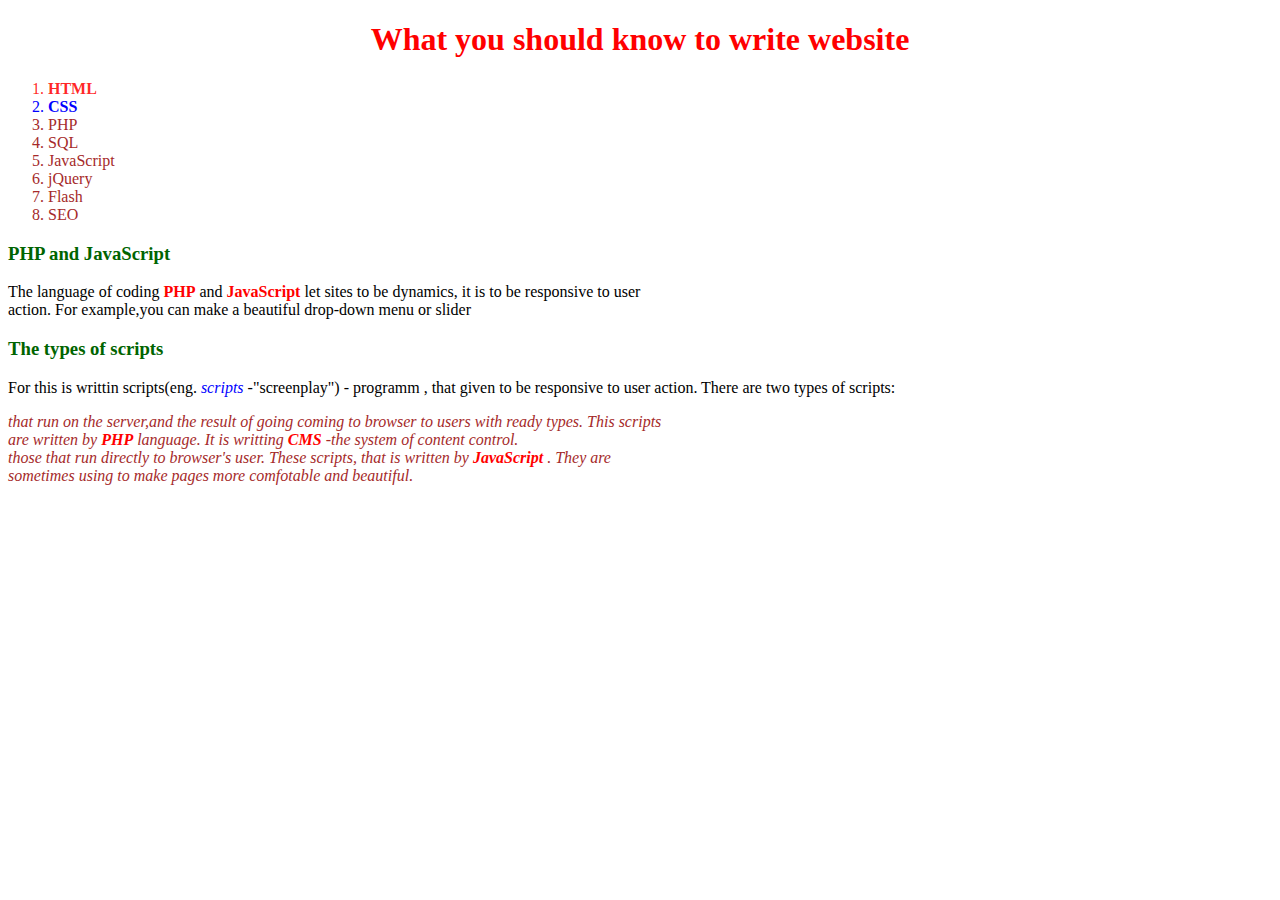
<file: Homework 2/index.html>
<!DOCTYPE html>
<html lang="en">
<head>
    <meta charset="UTF-8">
    <meta http-equiv="X-UA-Compatible" content="IE=edge">
    <meta name="viewport" content="width=device-width, initial-scale=1.0">
    <title>Homework1</title>
    <link rel="stylesheet" href="style.css">
</head>
<body>
    <h1>What you should know to write website</h1>
    <ol type="1">
        <li class="one"><b>HTML</b></li>
        <li class="two"><b>CSS</b></li>
        <li>PHP</li>
        <li>SQL</li>
        <li>JavaScript</li>
        <li>jQuery</li>
        <li>Flash</li>
        <li>SEO</li>
    </ol>
    <div class="text">
        <h3><p>PHP and JavaScript</p></h3>
        <p>The language of coding <span><b>PHP</b> </span> and <span><b>JavaScript</b></span>  let sites to be dynamics, it is to be responsive to user action. For example,you can make a beautiful drop-down menu or slider </p>
    </div>
    <div class="block2">
        <h3><b>The types of scripts</b></h3>
        <p>For this is writtin scripts(eng. <span class="sh"><i>scripts</i></span> -"screenplay") - programm , that given to be responsive to user action. There are two types of scripts:
        <li><i> that run on the server,and the result of going coming to browser to users with ready types. This scripts are written by <span><b>PHP</b></span> language. It is writting <span><b>CMS</b></span> -the system of content control.</i></li>
        <li> <i>those that run directly to browser's user. These scripts, that is written by <span><b>JavaScript</b></span> . They are sometimes using to make pages more comfotable and beautiful.</i></li>
        </p>
    </div>
</body>
</html>
</file>
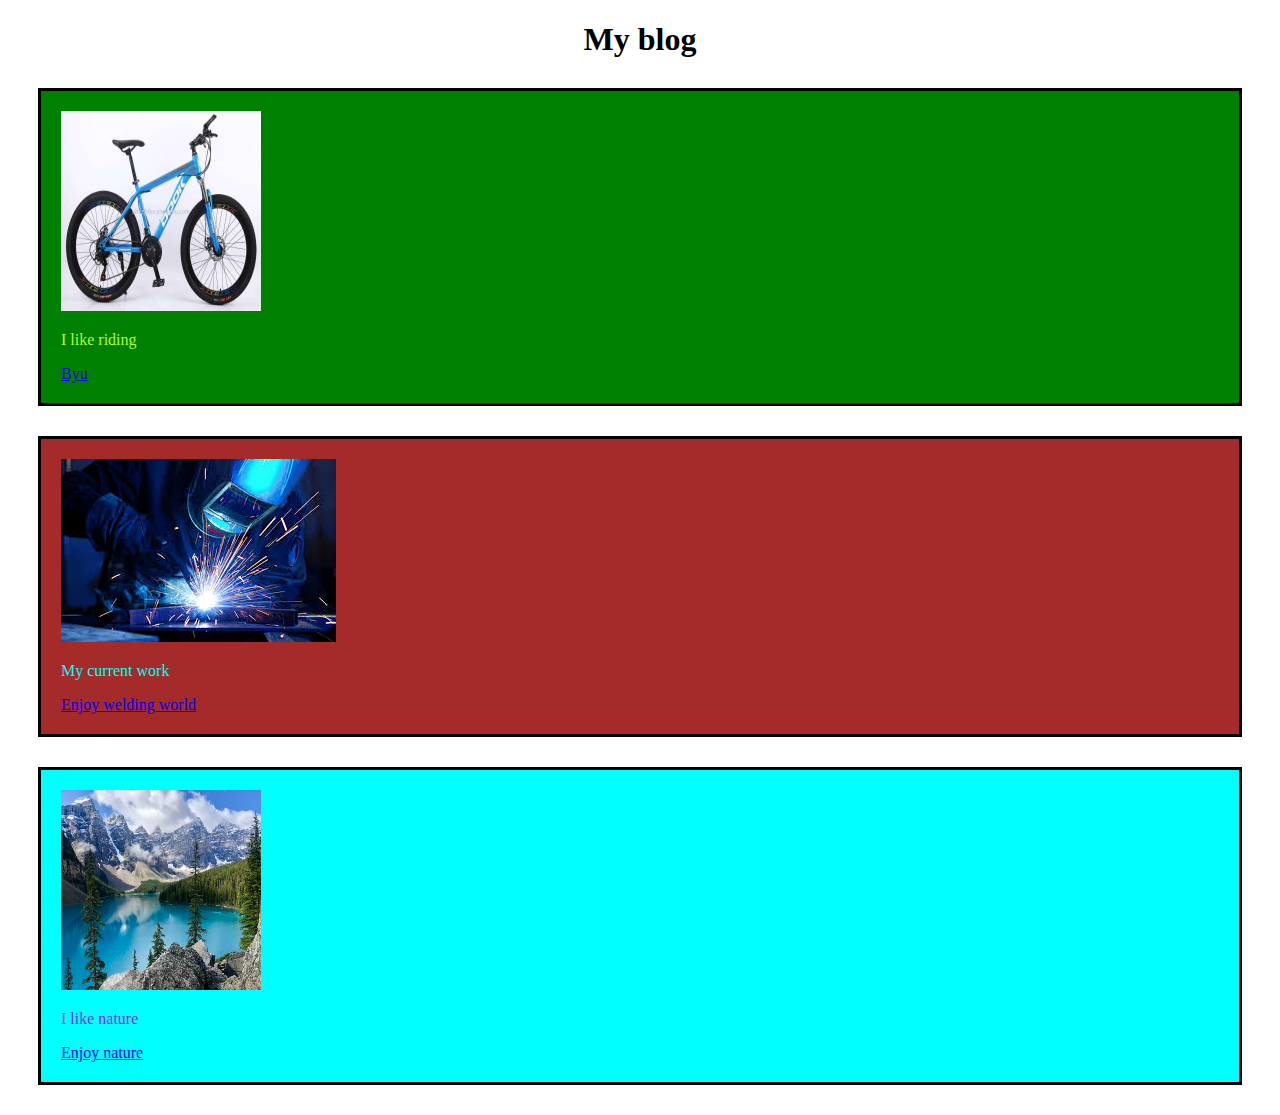
<file: Homework1/index.html>
<!DOCTYPE html>
<html lang="en">
<head>
    <meta charset="UTF-8">
    <meta http-equiv="X-UA-Compatible" content="IE=edge">
    <meta name="viewport" content="width=device-width, initial-scale=1.0">
    <title>My first website</title>
    <link rel="stylesheet" href="style.css">
</head>
<body>
    <h1>My blog</h1>
    <div class="hobby">
<img src="bycycle.png" alt="bycycle">
<p>I like riding</p>
<a href="https://www.exportersindia.com/" target ="_blank">Byu</a>

    </div>

    <div class="Work">
        <img src="welding.png" alt="welding">
        <p>My current work</p>
        <a href="https://www.millerwelds.com/" target="_blank">Enjoy welding world</a>

    </div>

    <div class="nature">
        <img src="nature.png" alt="weather">
        <p>I like nature</p>
        <a href="https://www.nature.com/" target="_blank">Enjoy nature</a>

    </div>
</body>
</html>
</file>
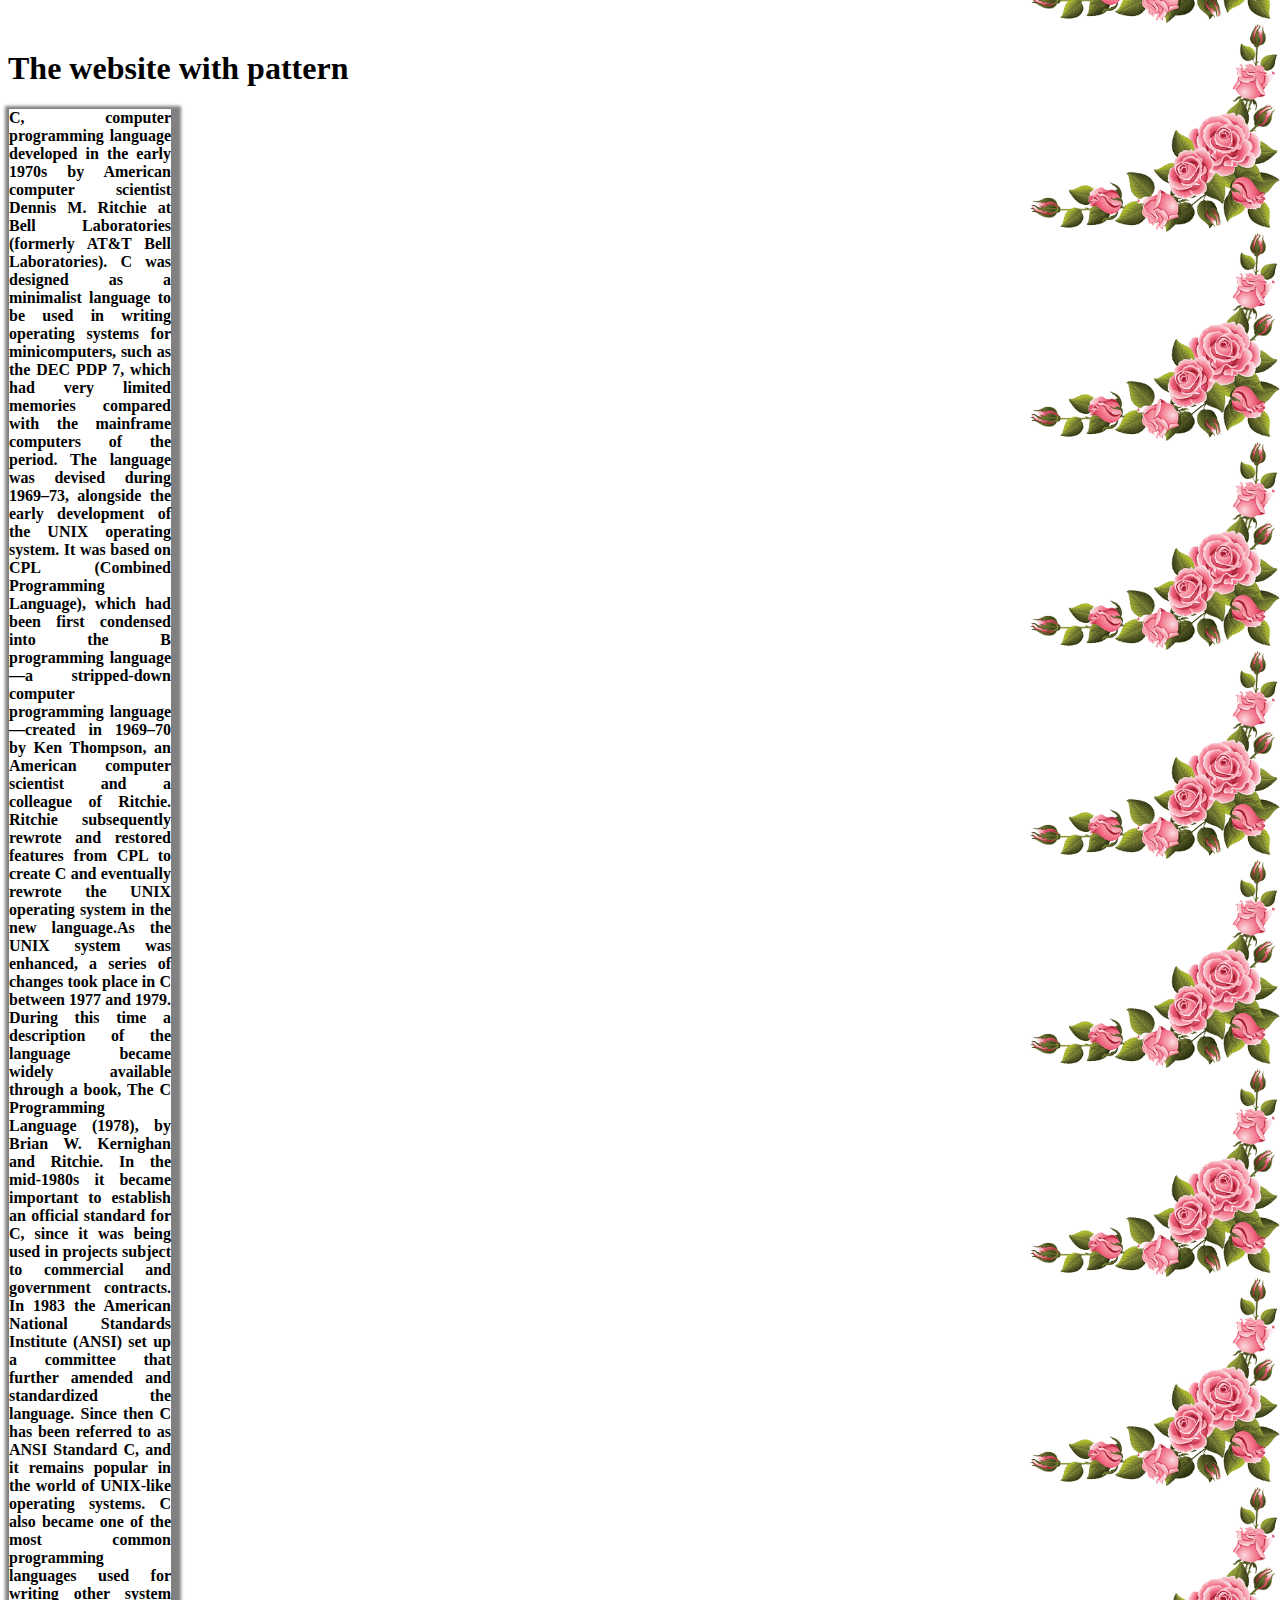
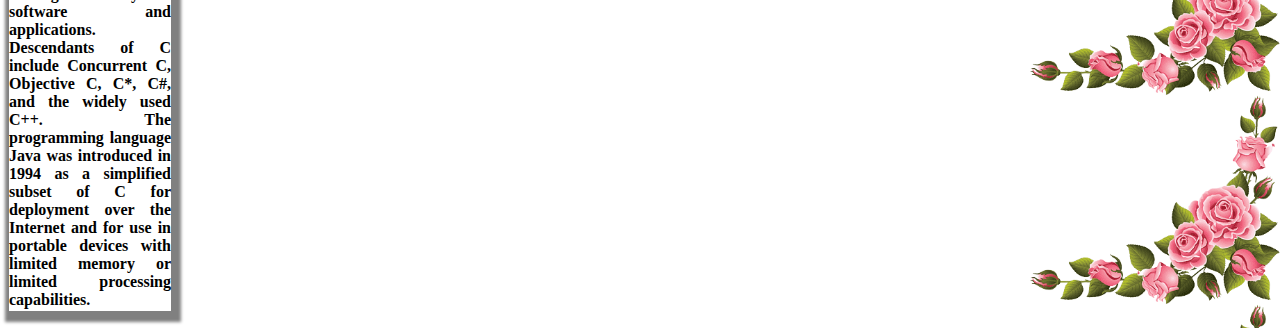
<file: Homework 2/index1.html>
<!DOCTYPE html>
<html lang="en">
<head>
    <meta charset="UTF-8">
    <meta http-equiv="X-UA-Compatible" content="IE=edge">
    <meta name="viewport" content="width=device-width, initial-scale=1.0">
    <title>WebSite</title>
    <link rel="stylesheet" href="style1.css">
</head>
<body>
    <h1>The website with pattern</h1>
    <div class="text">
    <p><b>C, computer programming language developed in the early 1970s by American computer scientist Dennis M. Ritchie at Bell Laboratories (formerly AT&T Bell Laboratories). C was designed as a minimalist language to be used in writing operating systems for minicomputers, such as the DEC PDP 7, which had very limited memories compared with the mainframe computers of the period. The language was devised during 1969–73, alongside the early development of the UNIX operating system. It was based on CPL (Combined Programming Language), which had been first condensed into the B programming language—a stripped-down computer programming language—created in 1969–70 by Ken Thompson, an American computer scientist and a colleague of Ritchie. Ritchie subsequently rewrote and restored features from CPL to create C and eventually rewrote the UNIX operating system in the new language.As the UNIX system was enhanced, a series of changes took place in C between 1977 and 1979. During this time a description of the language became widely available through a book, The C Programming Language (1978), by Brian W. Kernighan and Ritchie. In the mid-1980s it became important to establish an official standard for C, since it was being used in projects subject to commercial and government contracts. In 1983 the American National Standards Institute (ANSI) set up a committee that further amended and standardized the language. Since then C has been referred to as ANSI Standard C, and it remains popular in the world of UNIX-like operating systems. C also became one of the most common programming languages used for writing other system software and applications. Descendants of C include Concurrent C, Objective C, C*, C#, and the widely used C++. The programming language Java was introduced in 1994 as a simplified subset of C for deployment over the Internet and for use in portable devices with limited memory or limited processing capabilities.</b></p>
    </div>

</body>
</html>
</file>
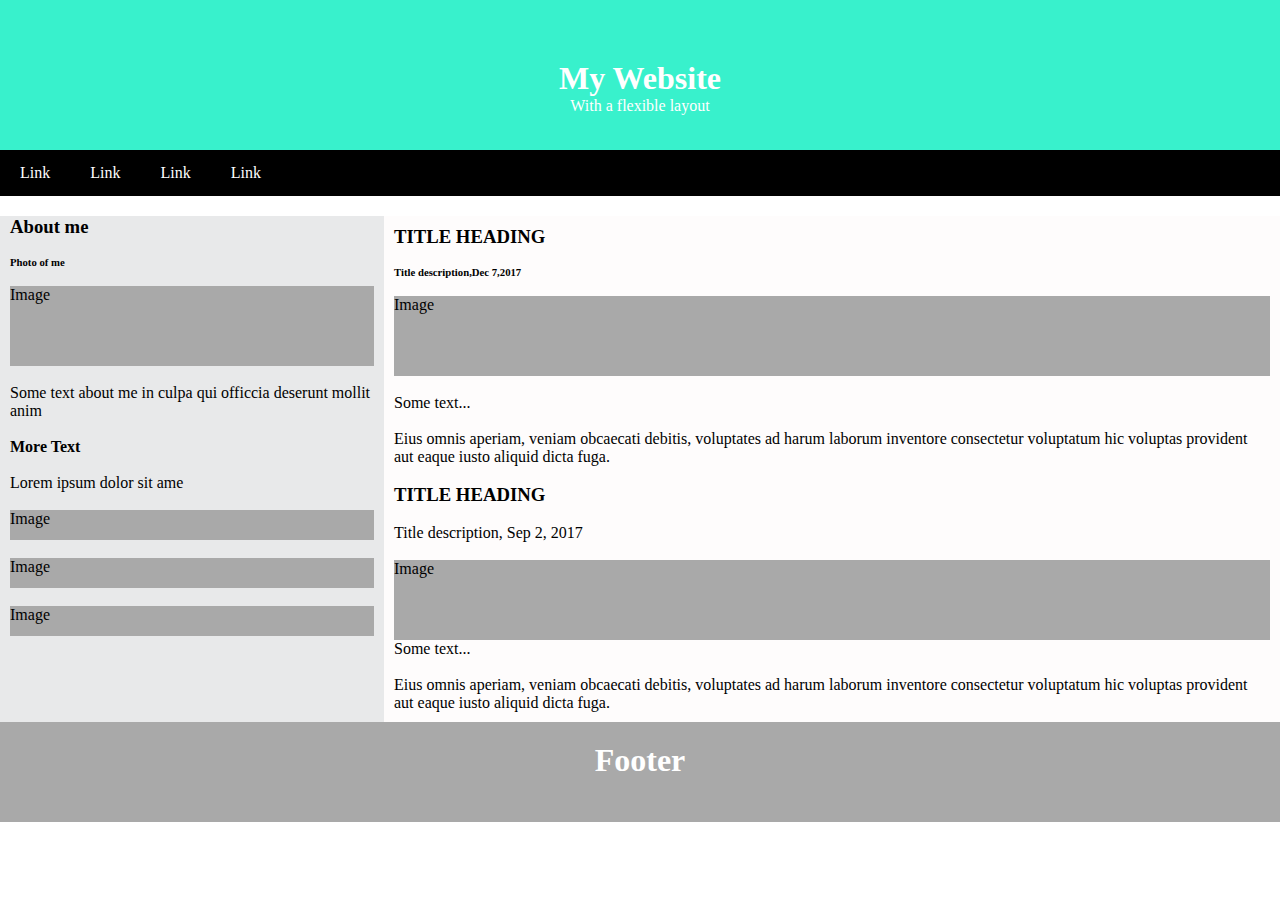
<file: HW3/index3.html>
<!DOCTYPE html>
<html lang="en">
  <head>
    <meta charset="UTF-8" />
    <meta http-equiv="X-UA-Compatible" content="IE=edge" />
    <meta name="viewport" content="width=device-width, initial-scale=1.0" />
    <title>lesson5a</title>
    <link rel="stylesheet" href="style3.css" />
  </head>
  <body>
    <header>
      <h1>My Website</h1>
      
      <p>With a flexible layout</p>
    </header>
    <nav>
      <a href="">Link</a>
      <a href="">Link</a>
      <a href="">Link</a>
      <a href="">Link</a>
    </nav>

    <div class="container">
      <div class="block1">
        <h3><b>About me</b></h3>
        <br>
        <h6>Photo of me</h6>
        <br>
        <p class="img">Image</p>
        <br>
        <p>Some text about me in culpa qui officcia deserunt mollit anim</p>
        <br>
        <h4><b>More Text</b></h4>
        <br>
        <p>Lorem ipsum dolor sit ame</p>
        <br>
        <p class="a">Image</p>
        <br>
        <p class="b">Image</p>
        <br>
        <p class="c">Image</p>

      </div>
  



      <div class="block2">
        <h3><b>TITLE HEADING</b></h3>
        <br>
        <h6>Title description,Dec 7,2017</h6>
        <br>
        <p class="img">Image</p>
        <br>
        <p>Some text...</p>
        <br>
        <p> Eius omnis aperiam, veniam obcaecati debitis, voluptates ad harum laborum inventore consectetur voluptatum hic voluptas provident aut eaque iusto aliquid dicta fuga.</p>
        <br>
        <h3><b>TITLE HEADING</b></h3>
        <br>
        <p>Title description, Sep 2, 2017</p>
        <br>
        <p class="img">Image</p>
        <P>Some text...</P>
        <br>
        <p>Eius omnis aperiam, veniam obcaecati debitis, voluptates ad harum laborum inventore consectetur voluptatum hic voluptas provident aut eaque iusto aliquid dicta fuga.</p>
      </div>

      
    </div>
  
    <div class="block3">
        <h1>Footer</h1>
      </div>
  </body>
</html>
</file>
<file: Homework 2/style.css>
h1{
    color: red;
    text-align: center;
}
ol{
    color: brown;
    
}
.one{
    color: rgba(255, 0, 0, 0.856);
    
}
.two{
    color: blue;
}
h3{
    color: darkgreen;
}
.text{
    padding-right: 600px;
  
}
span{
    color: red;
}
 .sh{
    color: blue;
}
li{
    color: brown;
    padding-right: 600px;
}
</file>
<file: Homework1/style.css>
h1{
    color: black;
    text-align: center;
}
div{
    border: 3px solid black;
   
    margin: 30px;
    padding: 20px;
}
.hobby{
    background-color: green;
    color: greenyellow;
}
.hobby img{
    width: 200px;
    height: 200px;

}
.Work{
    background-color: brown;
    color: aqua;
}
.welding img{
    width: 200px;
    height: 200px;
}
.nature{
    background-color: cyan;
    color: blueviolet;
}
.nature img{
    width: 200px;
    height: 200px;
}
</file>
<file: Homework 2/style1.css>
p{
    border: 1px solid grey;
    margin-right: 1100px;
    padding-bottom: 2px;
    box-shadow:3px 4px 3px 6px gray;
    text-align: justify;
}
body{
    background-image: url('png-transparent-rose-desktop-flower-artwork-flower-arranging-artificial-flower-flowers-thumbnail-removebg-preview.png');
    background-position: right;
    background-repeat: repeat-y;
    background-size: 250px;
   margin-top: 50px;

}
</file>
<file: HW3/style3.css>
*{
    margin: 0;
    padding: 0;
 box-sizing: border-box;
}
header{
    height: 150px;
    background-color:#38f1cc;
    text-align: center;
    box-sizing: border-box;
    color: white;
    padding: 60px;
}
nav{
    background-color: black;
    display: flex;
}

nav a{
    color: white;
    text-decoration: none;
    padding: 14px 20px;
}
.container{
display:flex;
padding-top: 20px;
}

.block1{
    flex: 30%;
    background-color: rgba(121, 127, 133, 0.174);
    padding-right:10px;
    padding-left: 10px;
    
}
.img{
    height: 80px;
    background-color: darkgray;
   
}
.a{
    height: 30px;
    background-color: darkgrey;
}
.b{
    height: 30px;
    background-color: darkgrey;
}
.c{
    height: 30px;
    background-color: darkgrey;
}
.block2{
    flex: 70%;
    background-color: rgb(254, 252, 252);
   padding: 10px 10px;
}
.block3{
    height: 100px;;
    color: white;
    background-color: darkgray;
    text-align: center;
    padding-top: 20px;
}
</file>
